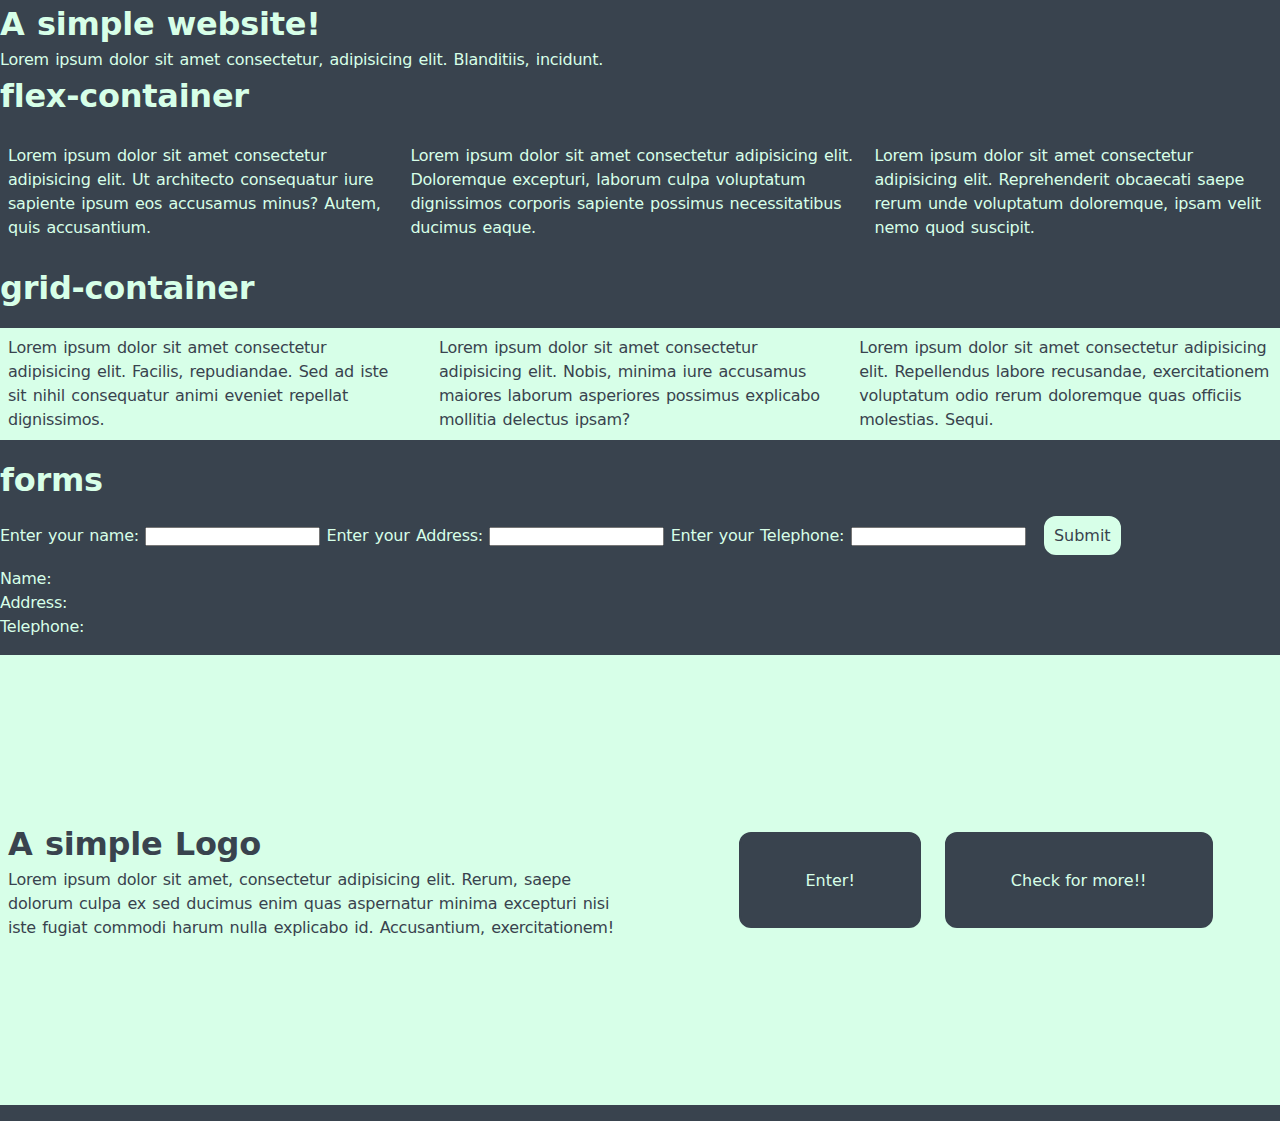
<file: index.html>
<!DOCTYPE html>
<html lang="en">
<head>
    <title>Basic HTML</title>
    <link rel="stylesheet" href="style.css">
</head>
<body>
    <!-- header -->
    <h1>A simple website!</h1>
    <!-- paragraph -->
    <p>Lorem ipsum dolor sit amet consectetur, adipisicing elit. Blanditiis, incidunt.</p>

    <!-- a flex container -->
    <h1>flex-container</h1>
    <section class="flex-container">
        <div class="item-content hoverable">
            Lorem ipsum dolor sit amet consectetur adipisicing elit. Ut architecto consequatur iure sapiente ipsum eos accusamus minus? Autem, quis accusantium.
        </div>
        <div class="item-content hoverable">
            Lorem ipsum dolor sit amet consectetur adipisicing elit. Doloremque excepturi, laborum culpa voluptatum dignissimos corporis sapiente possimus necessitatibus ducimus eaque.
        </div>
        <div class="item-content hoverable">
            Lorem ipsum dolor sit amet consectetur adipisicing elit. Reprehenderit obcaecati saepe rerum unde voluptatum doloremque, ipsam velit nemo quod suscipit.
        </div>
    </section>

    <!-- a grid container -->
    <h1>grid-container</h1>
    <section class="grid-container grid-c-3 c-light">
        <div class="item-content hoverable-dk">
            Lorem ipsum dolor sit amet consectetur adipisicing elit. Facilis, repudiandae. Sed ad iste sit nihil consequatur animi eveniet repellat dignissimos.
        </div>
        <div class="item-content hoverable-dk">
            Lorem ipsum dolor sit amet consectetur adipisicing elit. Nobis, minima iure accusamus maiores laborum asperiores possimus explicabo mollitia delectus ipsam?
        </div>
        <div class="item-content hoverable-dk">
            Lorem ipsum dolor sit amet consectetur adipisicing elit. Repellendus labore recusandae, exercitationem voluptatum odio rerum doloremque quas officiis molestias. Sequi.
        </div>
    </section>

    <h1>forms</h1>
    <section >
        <label for="name">Enter your name:</label>
        <input type="text" id="name">
        <label for="add">Enter your Address:</label>
        <input type="text" id="add">
        <label for="tel">Enter your Telephone:</label>
        <input type="text" id="tel">

        <button class="btn-withbg" onclick="formEnter()">Submit</button>

        <p id="displayName">Name: </p>
        <p id="displayAdd">Address: </p>
        <p id="displayTel">Telephone: </p>
        <!-- in id greet, the name will be capitalised and color will be changed -->
        <h1 id="greet"></h1>
    </section>
    
    <section>
        <div id="opening" class="grid-container grid-c-2 c-light">
            <div class="item-content">
                <h1>A simple Logo</h1>
                Lorem ipsum dolor sit amet, consectetur adipisicing elit. Rerum, saepe dolorum culpa ex sed ducimus enim quas aspernatur minima excepturi nisi iste fugiat commodi harum nulla explicabo id. Accusantium, exercitationem!
            </div>
            <div class="item-content">
                <button class="btn-lg btn-dark ">Enter!</button>
                <button class="btn-lg btn-dark ">Check for more!!</button>
            </div>
        </div>
    </section>

    <script>
        // use const over function if map is preferred
        const formEnter = () => {
            const [name, add, tel] = ['name', 'add', 'tel'].map(id => document.getElementById(id).value)
            
            
            document.getElementById('displayName').textContent = `Name: ${name}`
            document.getElementById('displayAdd').textContent = `Address: ${add}`
            document.getElementById('displayTel').textContent = `Telephone ${tel}`
            document.getElementById('greet').innerHTML = `<br>Hello, <span class='highlight'>${name.toUpperCase()}</span>!`
        }
    </script>
</body>
</html>
</file>
<file: style.css>
/* universal selector */
*{
    box-sizing: border-box;
    margin: 0;
    padding: 0;
    font-family: system-ui, -apple-system, BlinkMacSystemFont, Roboto, Oxygen, Ubuntu, Cantarell, 'Open Sans', 'Helvetica Neue', sans-serif;
}

html{
    line-height: 1.5;
    word-spacing: 1.5px;
    letter-spacing: -0.25px;
}

body{
    background: var(--prim-col);
    color: var(--lt-col1);
}

/* shortcuts */
:root{
    --prim-col: #39434E;
    --sec-col: #586553;
    --lt-col1: #d7ffe8;
    --lt-col2: #ccd5a1;
    --white-col: #F7F7F7;
}

/* flex-container */
.flex-container{
    display: flex;
    align-items: center;
    margin: 1rem auto;
}

/* grid-container */
.grid-container{
    display: grid;
    /* gap for both row & column */
    gap: 1rem;
    margin: 1rem 0;
}

.grid-c-2{
    grid-template-columns: 50% 50%;
}

.grid-c-3{
    grid-template-columns: auto auto auto;
}

.c-light{
    background: var(--lt-col1);
    color: var(--prim-col);
}

/* item-content */

.item-content{
    padding: 0.5rem;
    transition: all 0.175s;

    /* border: cyan 2px solid; */
}

.hoverable:hover{
    background: var(--lt-col1);
    color: var(--prim-col);
    /* cursor: pointer; */
}

.hoverable-dk:hover{
    background: var(--prim-col);
    color: var(--lt-col1);
    
    /* cursor: pointer; */
}

#opening{
    height: 50vh;
    align-content: center;
}

#opening .item-content:last-child{
    display: flex;
    justify-content: center;
}

input{
    outline: none;
}

/* button */
button{
    font-size: 100%;
    margin: 0.75rem;
    padding: 0.5rem;
    cursor: pointer;

    background: none;
    border: none;
    border-radius: 12px;
    transition: all 0.15s;
}

button:active{
    transform: scale(0.95);
}

.btn-nobg{
    border: var(--lt-col1) 2px solid;
    color: var(--lt-col1);
}

.btn-nobg:hover{
    background-color: var(--lt-col1);
    color: var(--prim-col);
}

.btn-withbg{
    border: var(--lt-col1) 2px solid;
    background: var(--lt-col1);
    color: var(--prim-col);
}

.btn-withbg:hover{
    background: none;
    color: var(--lt-col1);
}

.btn-dark{
    border: var(--prim-col) 2px solid;
    background: var(--prim-col);
    color: var(--lt-col1);
}

.btn-lg{
    padding: 0.5rem 4rem;
}

/* the name color will be changed */
.highlight{
    color: var(--lt-col2);
}
</file>
